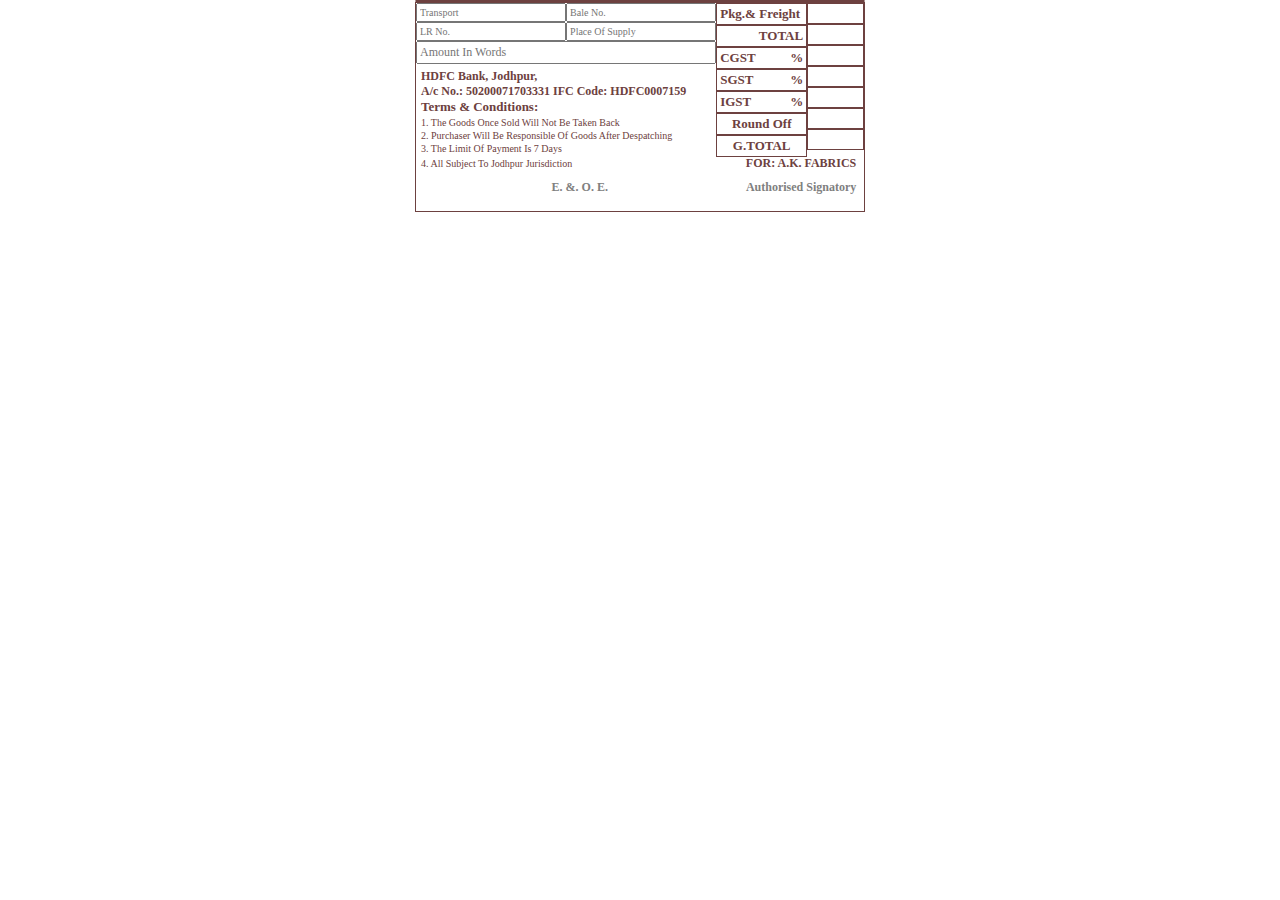
<file: index.html>
<!DOCTYPE html>
<html lang="en">
  <head>
    <meta charset="UTF-8" />
    <meta name="viewport" content="width=device-width, initial-scale=1.0" />
    <title>Fabric Project</title>
    <link rel="stylesheet" href="style.css" />
  </head>
  <body>
    <div class="container">
      <div class="bill">
        <div class="heading"></div>
        <div id="input-container"></div>
      </div>
      <div class="other-container">
        <div class="left">
          <div class="item-details">
            <input type="text" id="input" placeholder="Transport" />
            <input type="text" id="input" placeholder="Bale No." />
            <input type="text" id="input" placeholder="LR No." />
            <input type="text" id="input" placeholder="Place Of Supply" />
          </div>
          <div class="amount-in-words">
            <input
              type="text"
              class="amountInWords"
              placeholder="Amount In Words"
            />
          </div>
          <div class="address-container">
            <p class="city-addre">HDFC Bank, Jodhpur,</p>
            <p class="area-number">
              A/c No.: 50200071703331 IFC Code: HDFC0007159
            </p>
            <p class="term-condition">Terms & Conditions:</p>
            <p class="condition">
              1. the goods once sold will not be taken back
            </p>
            <p class="condition">
              2. purchaser will be responsible of goods after despatching
            </p>
            <p class="condition">3. the limit of payment is 7 days</p>
            <div class="flex footer">
              <p class="condition">4. all subject to jodhpur jurisdiction</p>
              <p class="from">FOR: A.K. FABRICS</p>
            </div>
            <div class="signature">
              <div></div>
              <div id="auther-signature">
                <p class="e-&-o">E. &. O. E.</p>
                <p class="author-sign">Authorised Signatory</p>
              </div>
            </div>
          </div>
        </div>
        <div class="right">
          <div class="gsties">
            <div class="gsties-pack box">
              <p class="pack">Pkg.& Freight</p>
            </div>
            <div class="right-total flex box">
              <p class=""></p>
              <p class="total">TOTAL</p>
            </div>
            <div class="CGST flex box">
              <p class="cgst-gst">CGST</p>
              <p class="%">%</p>
            </div>
            <div class="sgst flex box">
              <p class="sgst-gst">SGST</p>
              <p class="%">%</p>
            </div>
            <div class="igst flex box">
              <p class="igst-gst">IGST</p>
              <p class="igst-gst">%</p>
            </div>
            <div class="roundOff box">
              <p class="roundOff-item center">Round Off</p>
            </div>
            <div class="gTotal center box">
              <p class="total-g">G.TOTAL</p>
            </div>
          </div>
          <div class="result">
            <div class="content">
              <input type="text" id="content-input" />
            </div>
            <div class="content">
              <input type="text" id="content-input" />
            </div>
            <div class="content">
              <input type="text" id="content-input" />
            </div>
            <div class="content">
              <input type="text" id="content-input" />
            </div>
            <div class="content">
              <input type="text" id="content-input" />
            </div>
            <div class="content">
              <input type="text" id="content-input" />
            </div>
            <div class="content">
              <input type="text" id="content-input" />
            </div>
          </div>
        </div>
      </div>
    </div>
  </body>
  <script
    src="https://code.jquery.com/jquery-3.7.1.min.js"
    integrity="sha256-/JqT3SQfawRcv/BIHPThkBvs0OEvtFFmqPF/lYI/Cxo="
    crossorigin="anonymous"
  ></script>
  <!-- <script src="add.js"></script> -->
  <script src="script.js"></script>
</html>
</file>
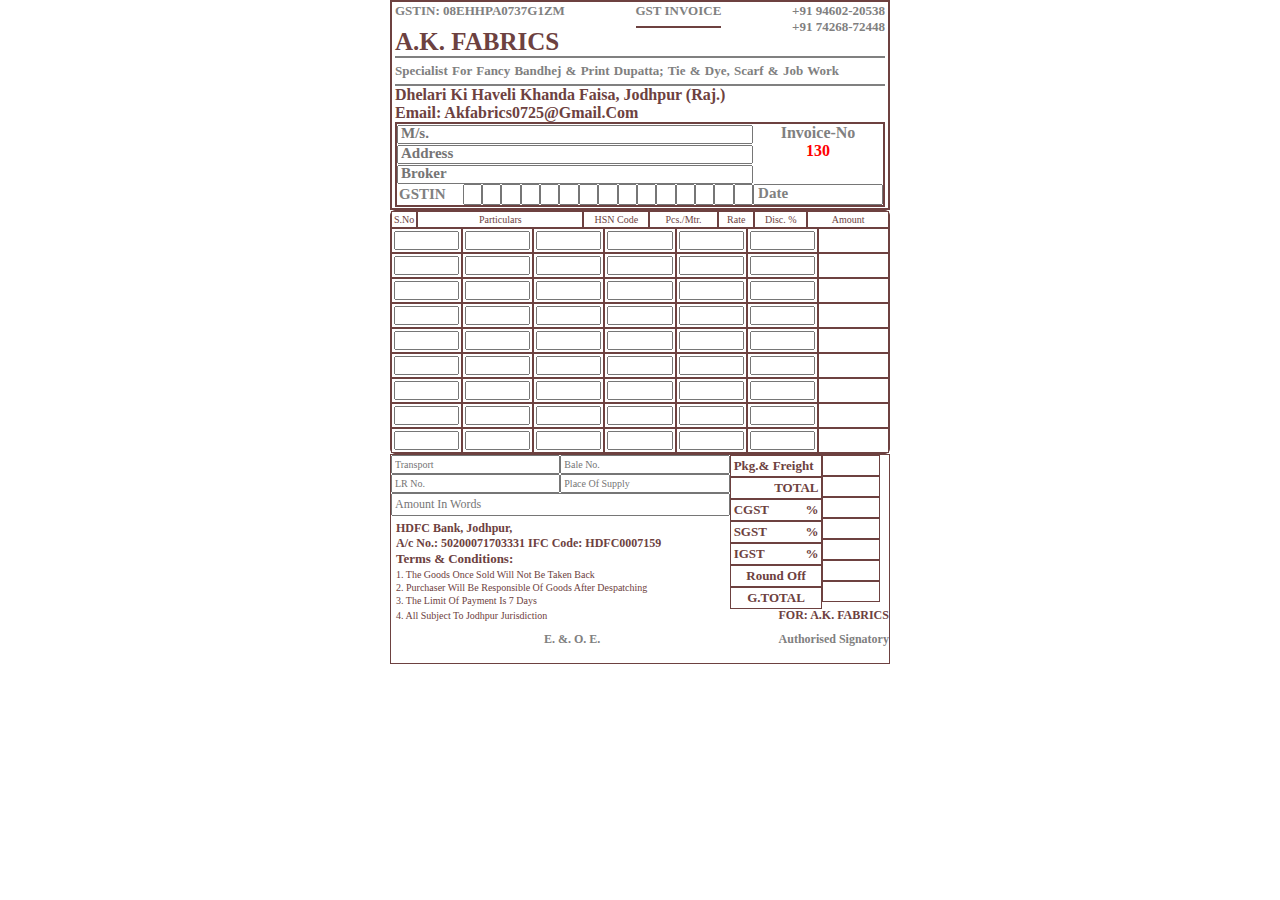
<file: table.html>
<!DOCTYPE html>
<html lang="en">
  <head>
    <meta charset="UTF-8" />
    <meta name="viewport" content="width=device-width, initial-scale=1.0" />
    <title>Document</title>
    <link rel="stylesheet" href="./css/style1.css" />
  </head>
  <body>
    <div class="container">
      <div id="header">
        <div id="first-div">
          <p id="left">GSTIN: 08EHHPA0737G1ZM</p>
          <p id="center">GST INVOICE</p>

          <div id="right">
            <p>+91 94602-20538</p>
            <p>+91 74268-72448</p>
          </div>
        </div>
        <div id="second-div">
          <div id="place-name">A.K. FABRICS</div>
          <div id="place-information">
            Specialist for fancy bandhej & print dupatta; tie & dye, scarf & job
            work
          </div>
          <div id="place-address">
            <div id="address">
              dhelari ki haveli khanda faisa, jodhpur (Raj.)
            </div>
            <div id="email">Email: akfabrics0725@gmail.com</div>
          </div>
        </div>
        <div id="third-div">
          <div id="left-detail">
            <input type="text" id="input-detail" placeholder="M/s." />
            <input type="text" id="input-detail" placeholder="Address" />
            <input type="text" id="input-detail" placeholder="Broker" />
            <div id="GSTIN-detail">
              <p id="gstin">GSTIN</p>
              <div id="gstin-input">
                <input type="text" />
                <input type="text" />
                <input type="text" />
                <input type="text" />
                <input type="text" />
                <input type="text" />
                <input type="text" />
                <input type="text" />
                <input type="text" />
                <input type="text" />
                <input type="text" />
                <input type="text" />
                <input type="text" />
                <input type="text" />
                <input type="text" />
              </div>
            </div>
          </div>
          <div id="right-detail">
            <div id="invoice-detail">
              <p id="no">invoice-no</p>
              <p id="invoice-no">130</p>
            </div>
            <input type="text" id="date" placeholder="Date" />
          </div>
        </div>
      </div>
      <div class="bill">
        <div class="heading">
          <div class="head" style="width: 30px">s.no</div>
          <div class="head" style="width: 500px">particulars</div>
          <div class="head" style="width: 190px">HSN Code</div>
          <div class="head" style="width: 200px">Pcs./Mtr.</div>
          <div class="head" style="width: 100px">Rate</div>
          <div class="head" style="width: 150px">Disc. %</div>
          <div class="head" style="width: 240px">Amount</div>
        </div>
        <div id="input-container">
          <ul class="unorder-list">
            <li class="input-div"><input data-index="0" /></li>
            <li class="input-div"><input data-index="1" /></li>
            <li class="input-div"><input data-index="2" /></li>
            <li class="input-div"><input data-index="3" type="number" /></li>
            <li class="input-div"><input data-index="4" type="number" /></li>
            <li class="input-div"><input data-index="5" type="number" /></li>
            <li class="input-div"></li>
          </ul>
          <ul class="unorder-list">
            <li class="input-div"><input data-index="0" /></li>
            <li class="input-div"><input data-index="1" /></li>
            <li class="input-div"><input data-index="2" /></li>
            <li class="input-div"><input data-index="3" type="number" /></li>
            <li class="input-div"><input data-index="4" type="number" /></li>
            <li class="input-div"><input data-index="5" type="number" /></li>
            <li class="input-div"></li>
          </ul>
          <ul class="unorder-list">
            <li class="input-div"><input data-index="0" /></li>
            <li class="input-div"><input data-index="1" /></li>
            <li class="input-div"><input data-index="2" /></li>
            <li class="input-div"><input data-index="3" type="number" /></li>
            <li class="input-div"><input data-index="4" type="number" /></li>
            <li class="input-div"><input data-index="5" type="number" /></li>
            <li class="input-div"></li>
          </ul>
          <ul class="unorder-list">
            <li class="input-div"><input data-index="0" /></li>
            <li class="input-div"><input data-index="1" /></li>
            <li class="input-div"><input data-index="2" /></li>
            <li class="input-div"><input data-index="3" type="number" /></li>
            <li class="input-div"><input data-index="4" type="number" /></li>
            <li class="input-div"><input data-index="5" type="number" /></li>
            <li class="input-div"></li>
          </ul>
          <ul class="unorder-list">
            <li class="input-div"><input data-index="0" /></li>
            <li class="input-div"><input data-index="1" /></li>
            <li class="input-div"><input data-index="2" /></li>
            <li class="input-div"><input data-index="3" type="number" /></li>
            <li class="input-div"><input data-index="4" type="number" /></li>
            <li class="input-div"><input data-index="5" type="number" /></li>
            <li class="input-div"></li>
          </ul>
          <ul class="unorder-list">
            <li class="input-div"><input data-index="0" /></li>
            <li class="input-div"><input data-index="1" /></li>
            <li class="input-div"><input data-index="2" /></li>
            <li class="input-div"><input data-index="3" type="number" /></li>
            <li class="input-div"><input data-index="4" type="number" /></li>
            <li class="input-div"><input data-index="5" type="number" /></li>
            <li class="input-div"></li>
          </ul>
          <ul class="unorder-list">
            <li class="input-div"><input data-index="0" /></li>
            <li class="input-div"><input data-index="1" /></li>
            <li class="input-div"><input data-index="2" /></li>
            <li class="input-div"><input data-index="3" type="number" /></li>
            <li class="input-div"><input data-index="4" type="number" /></li>
            <li class="input-div"><input data-index="5" type="number" /></li>
            <li class="input-div"></li>
          </ul>
          <ul class="unorder-list">
            <li class="input-div"><input data-index="0" /></li>
            <li class="input-div"><input data-index="1" /></li>
            <li class="input-div"><input data-index="2" /></li>
            <li class="input-div"><input data-index="3" type="number" /></li>
            <li class="input-div"><input data-index="4" type="number" /></li>
            <li class="input-div"><input data-index="5" type="number" /></li>
            <li class="input-div"></li>
          </ul>
          <ul class="unorder-list">
            <li class="input-div"><input data-index="0" /></li>
            <li class="input-div"><input data-index="1" /></li>
            <li class="input-div"><input data-index="2" /></li>
            <li class="input-div"><input data-index="3" type="number" /></li>
            <li class="input-div"><input data-index="4" type="number" /></li>
            <li class="input-div"><input data-index="5" type="number" /></li>
            <li class="input-div"></li>
          </ul>
        </div>
      </div>
      <div class="other-container">
        <div class="left">
          <div class="item-details">
            <input type="text" id="input" placeholder="Transport" />
            <input type="text" id="input" placeholder="Bale No." />
            <input type="text" id="input" placeholder="LR No." />
            <input type="text" id="input" placeholder="Place Of Supply" />
          </div>
          <div class="amount-in-words">
            <input
              type="text"
              class="amountInWords"
              placeholder="Amount In Words"
            />
          </div>
          <div class="address-container">
            <p class="city-addre">HDFC Bank, Jodhpur,</p>
            <p class="area-number">
              A/c No.: 50200071703331 IFC Code: HDFC0007159
            </p>
            <p class="term-condition">Terms &amp; Conditions:</p>
            <p class="condition">
              1. the goods once sold will not be taken back
            </p>
            <p class="condition">
              2. purchaser will be responsible of goods after despatching
            </p>
            <p class="condition">3. the limit of payment is 7 days</p>
            <div class="flex footer">
              <p class="condition">4. all subject to jodhpur jurisdiction</p>
              <p class="from">FOR: A.K. FABRICS</p>
            </div>
            <div class="signature">
              <div></div>
              <div id="auther-signature">
                <p class="e-&amp;-o">E. &amp;. O. E.</p>
                <p class="author-sign">Authorised Signatory</p>
              </div>
            </div>
          </div>
        </div>
        <div class="right">
          <div class="gsties">
            <div class="gsties-pack box">
              <p class="pack">Pkg.&amp; Freight</p>
            </div>
            <div class="right-total flex box">
              <p class=""></p>
              <p class="total">TOTAL</p>
            </div>
            <div class="CGST flex box">
              <p class="cgst-gst">CGST</p>
              <p class="%">%</p>
            </div>
            <div class="sgst flex box">
              <p class="sgst-gst">SGST</p>
              <p class="%">%</p>
            </div>
            <div class="igst flex box">
              <p class="igst-gst">IGST</p>
              <p class="igst-gst">%</p>
            </div>
            <div class="roundOff box">
              <p class="roundOff-item center">Round Off</p>
            </div>
            <div class="gTotal center box">
              <p class="total-g">G.TOTAL</p>
            </div>
          </div>
          <div class="result">
            <div class="content">
              <input type="text" id="content-input" />
            </div>
            <div class="content">
              <input type="text" id="content-input" />
            </div>
            <div class="content">
              <input type="text" id="content-input" />
            </div>
            <div class="content">
              <input type="text" id="content-input" />
            </div>
            <div class="content">
              <input type="text" id="content-input" />
            </div>
            <div class="content">
              <input type="text" id="content-input" />
            </div>
            <div class="content">
              <input type="text" id="content-input" />
            </div>
          </div>
        </div>
      </div>
    </div>

    <script
      src="https://code.jquery.com/jquery-3.7.1.min.js"
      integrity="sha256-/JqT3SQfawRcv/BIHPThkBvs0OEvtFFmqPF/lYI/Cxo="
      crossorigin="anonymous"
    ></script>
    <script src="./js/index.js"></script>
  </body>
</html>
</file>
<file: style.css>
* {
  margin: 0;
  padding: 0;
  box-sizing: border-box;
  font-family: "averta cy w10";
}

body {
  width: 100%;
  background-color: white;
  display: flex;
  align-items: center;
  justify-content: center;
}

.container {
  height: 100%;
  width: 450px;
  display: flex;
  flex-direction: column;
}

.bill {
  width: 100%;
  border: 2px solid white;
  border-radius: 5px;
  display: flex;
  flex-direction: column;
  color: #6d4140;
  font-size: 10px;
  text-transform: capitalize;
  border: 1px solid #6d4140;
}

.heading {
  display: flex;
}
.head {
  text-align: center;
  padding: 2px;
  border: 1px solid #6d4140;
}

.unorder-list {
  width: 100%;
  display: flex;
}

li {
  list-style-type: none;
}
input {
  width: 100px;
  font-size: 10px;
  padding: 2px;
}
.other-container {
  width: 100%;
  display: flex;
  height: 210px;
  border: 1px solid #6d4140;
}
.left {
  width: 68%;
  height: 100%;
  color: #6d4140;
}

.item-details {
  width: 100%;
  display: flex;
  flex-wrap: wrap;
}
.item-details input {
  width: 50%;
  outline: 0;
}

.gsties {
  width: 65%;
}

.left .amount-in-words {
  width: 100%;
}

.left .amountInWords {
  width: 100%;
  padding: 2px;
  font-size: 12px;
}
.left .address-container {
  padding: 5px;
  width: 100%;
}

.left .address-container .city-addre {
  font-size: 12px;
  font-weight: 800;
}

.left .address-container .area-number {
  font-size: 12px;
  font-weight: 800;
}

.left .address-container .term-condition {
  font-size: 13px;
  font-weight: 800;
}
input {
  outline: none;
}
.condition {
  text-transform: capitalize;
  font-size: 10px;
  margin: 2px 0px;
}

.right {
  width: 150px;
  height: 156px;
  font-size: 13px;
  color: #6d4140;
  display: flex;
}

.flex {
  display: flex;
  justify-content: space-between;
}

.box {
  width: 100%;
  font-weight: 900;
  font-size: 13px;
  padding: 2px 3px;
  border: 1px solid #6d4140;
}

.center {
  text-align: center;
}

.result {
  width: 60px;
}
.content {
  border: 1px solid #6d4140;
}

.content #content-input {
  width: 100%;
  padding: 4px 3px;
  border: 0;
}

.footer {
  width: 150%;
  font-size: 12px;
}

.footer .from {
  font-weight: 900;
}

.signature {
  display: flex;
  justify-content: space-between;
  width: 150%;
}

#auther-signature {
  color: grey;
  width: 70%;
  display: flex;
  justify-content: space-between;
  font-size: 12px;
  margin-top: 9px;
  font-weight: 900;
}
</file>
<file: css/style1.css>
* {
  margin: 0;
  padding: 0;
  box-sizing: border-box;
  font-family: "averta cy w10";
}

body {
  width: 100%;
  background-color: white;
  display: flex;
  align-items: center;
  justify-content: center;
}

.container {
  height: 100%;
  width: 500px;
  display: flex;
  flex-direction: column;
}

.bill {
  width: 100%;
  border: 2px solid white;
  border-radius: 5px;
  display: flex;
  flex-direction: column;
  color: #6d4140;
  font-size: 10px;
  text-transform: capitalize;
  border: 1px solid #6d4140;
}

.heading {
  display: flex;
}

.head {
  text-align: center;
  padding: 2px;
  border: 1px solid #6d4140;
}

.unorder-list {
  width: 100%;
  display: flex;
}

li {
  list-style-type: none;
}

.input-div {
  display: flex;
  align-items: center;
  justify-content: center;
  padding: 2px;
  border: 1px solid #6d4140;
  width: 100%;
}

input {
  width: 100%;
  font-size: 10px;
  padding: 2px;
  outline: none;
}

.other-container {
  width: 100%;
  display: flex;
  height: 210px;
  border: 1px solid #6d4140;
}

.left {
  width: 68%;
  height: 100%;
  color: #6d4140;
}

.item-details {
  width: 100%;
  display: flex;
  flex-wrap: wrap;
}

.item-details input {
  width: 50%;
  outline: 0;
}

.gsties {
  width: 65%;
}

.left .amount-in-words {
  width: 100%;
}

.left .amountInWords {
  width: 100%;
  padding: 2px;
  font-size: 12px;
}

.left .address-container {
  padding: 5px;
  width: 100%;
}

.left .address-container .city-addre {
  font-size: 12px;
  font-weight: 800;
}

.left .address-container .area-number {
  font-size: 12px;
  font-weight: 800;
}

.left .address-container .term-condition {
  font-size: 13px;
  font-weight: 800;
}

.condition {
  text-transform: capitalize;
  font-size: 10px;
  margin: 2px 0px;
}

.right {
  width: 150px;
  height: 156px;
  font-size: 13px;
  color: #6d4140;
  display: flex;
}

.flex {
  display: flex;
  justify-content: space-between;
}

.box {
  width: 100%;
  font-weight: 900;
  font-size: 13px;
  padding: 2px 3px;
  border: 1px solid #6d4140;
}

.center {
  text-align: center;
}

.result {
  width: 60px;
}

.content {
  border: 1px solid #6d4140;
}

.content #content-input {
  width: 100%;
  padding: 4px 3px;
  border: 0;
}

.footer {
  width: 150%;
  font-size: 12px;
}

.footer .from {
  font-weight: 900;
}

.signature {
  display: flex;
  justify-content: space-between;
  width: 150%;
}

#auther-signature {
  color: grey;
  width: 70%;
  display: flex;
  justify-content: space-between;
  font-size: 12px;
  margin-top: 9px;
  font-weight: 900;
}

#header {
  padding: 1px 3px;
  width: 100%;
  border: 2px solid #6d4140;
}

#first-div {
  height: 25px;
  width: 100%;
  font-size: 13px;
  font-weight: bold;
  color: grey;
  display: flex;
  justify-content: space-between;
}

#center {
  padding: 0;
  border-bottom: 2px solid #6d4140;
}

#second-div {
  width: 100%;
}

#second-div #place-name {
  font-size: 25px;
  font-weight: 900;
  color: #6d4140;
}

#second-div #place-information {
  text-transform: capitalize;
  font-size: 13px;
  color: grey;
  padding: 5px 0px;
  border-bottom: 2px solid grey;
  border-top: 2px solid grey;
  word-spacing: 1px;
  font-weight: 800;
}

#second-div #place-address {
  color: #6d4140;
  text-transform: capitalize;
  font-weight: 800;
}

#third-div {
  width: 100%;
  display: flex;
  border: 2px solid #6d4140;
}

#left-detail {
  width: 75%;
}

#input-detail {
  padding: 2px;
}

#input-detail::placeholder {
  font-size: 15px;
  font-weight: grey;
  font-weight: 900;
}

#gstin {
  padding: 2px;
  font-size: 15px;
  font-weight: 900;
  color: grey;
}

#GSTIN-detail {
  display: flex;
  gap: 15px;
}

#GSTIN-detail #gstin-input {
  display: flex;
}

#right-detail {
  display: flex;
  flex-direction: column;
  justify-content: space-between;
}

#right-detail #invoice-detail {
  text-align: center;
}

#right-detail #invoice-detail {
  text-transform: capitalize;
  color: grey;
  font-weight: 800;
}

#right-detail #invoice-detail #invoice-no {
  color: red;
}

#right-detail #date {
  padding: 3px;
}

#right-detail #date::placeholder {
  color: grey;
  font-weight: 800;
  font-size: 15px;
}
</file>
